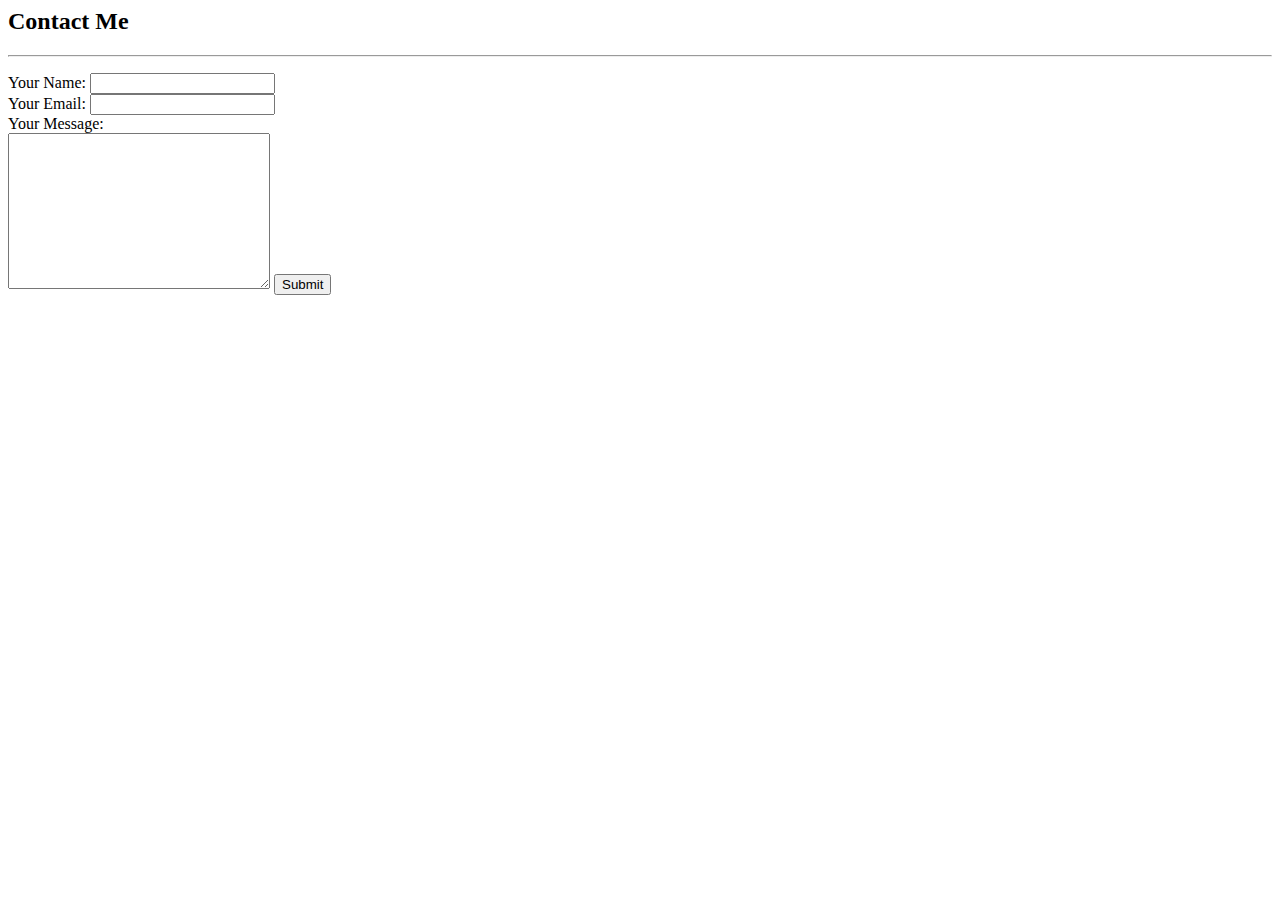
<file: Contact.html>
<html lang="en">
<head>
    <meta charset="UTF-8">
    <meta http-equiv="X-UA-Compatible" content="IE=edge">
    <meta name="viewport" content="width=device-width, initial-scale=1.0">
    <title>Contact Me</title>
</head>
<body>
    <h2>Contact Me</h2>
    <hr>
<form class="" action="mailto:kieran.d.lambert@gmail.com" method="post" ></form>
<label>Your Name:</label>
<input type="text" name="YourName" value=""><br>
<label>Your Email:</label>
<input type="email" name="YourEmail" value=""><br>
<label>Your Message:</label><br>
<textarea name="YourMessage" id="" cols="30" rows="10"></textarea>
<input type="submit" name="">

</body>
</html>
</file>
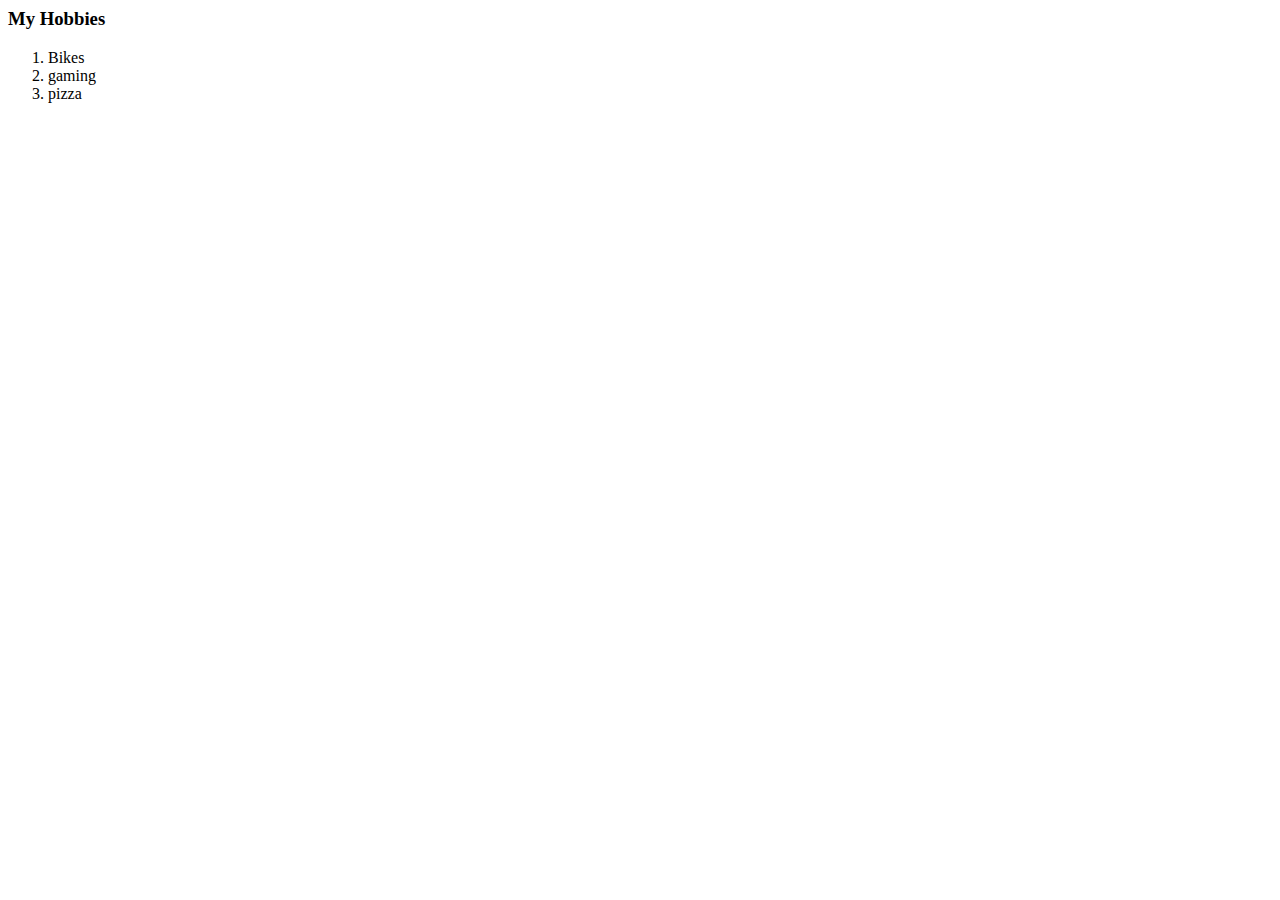
<file: hobbies.html>
<html lang="en">
<head>
    <meta charset="UTF-8">
    <meta http-equiv="X-UA-Compatible" content="IE=edge">
    <meta name="viewport" content="width=device-width, initial-scale=1.0">
    <title>My Hobbies</title>
</head>
<body>
    <h3>My Hobbies</h3>
    <ol>
        <li>Bikes</li>
        <li>gaming</li>
        <li>pizza</li>
    </ol>
</body>
</html>
</file>
